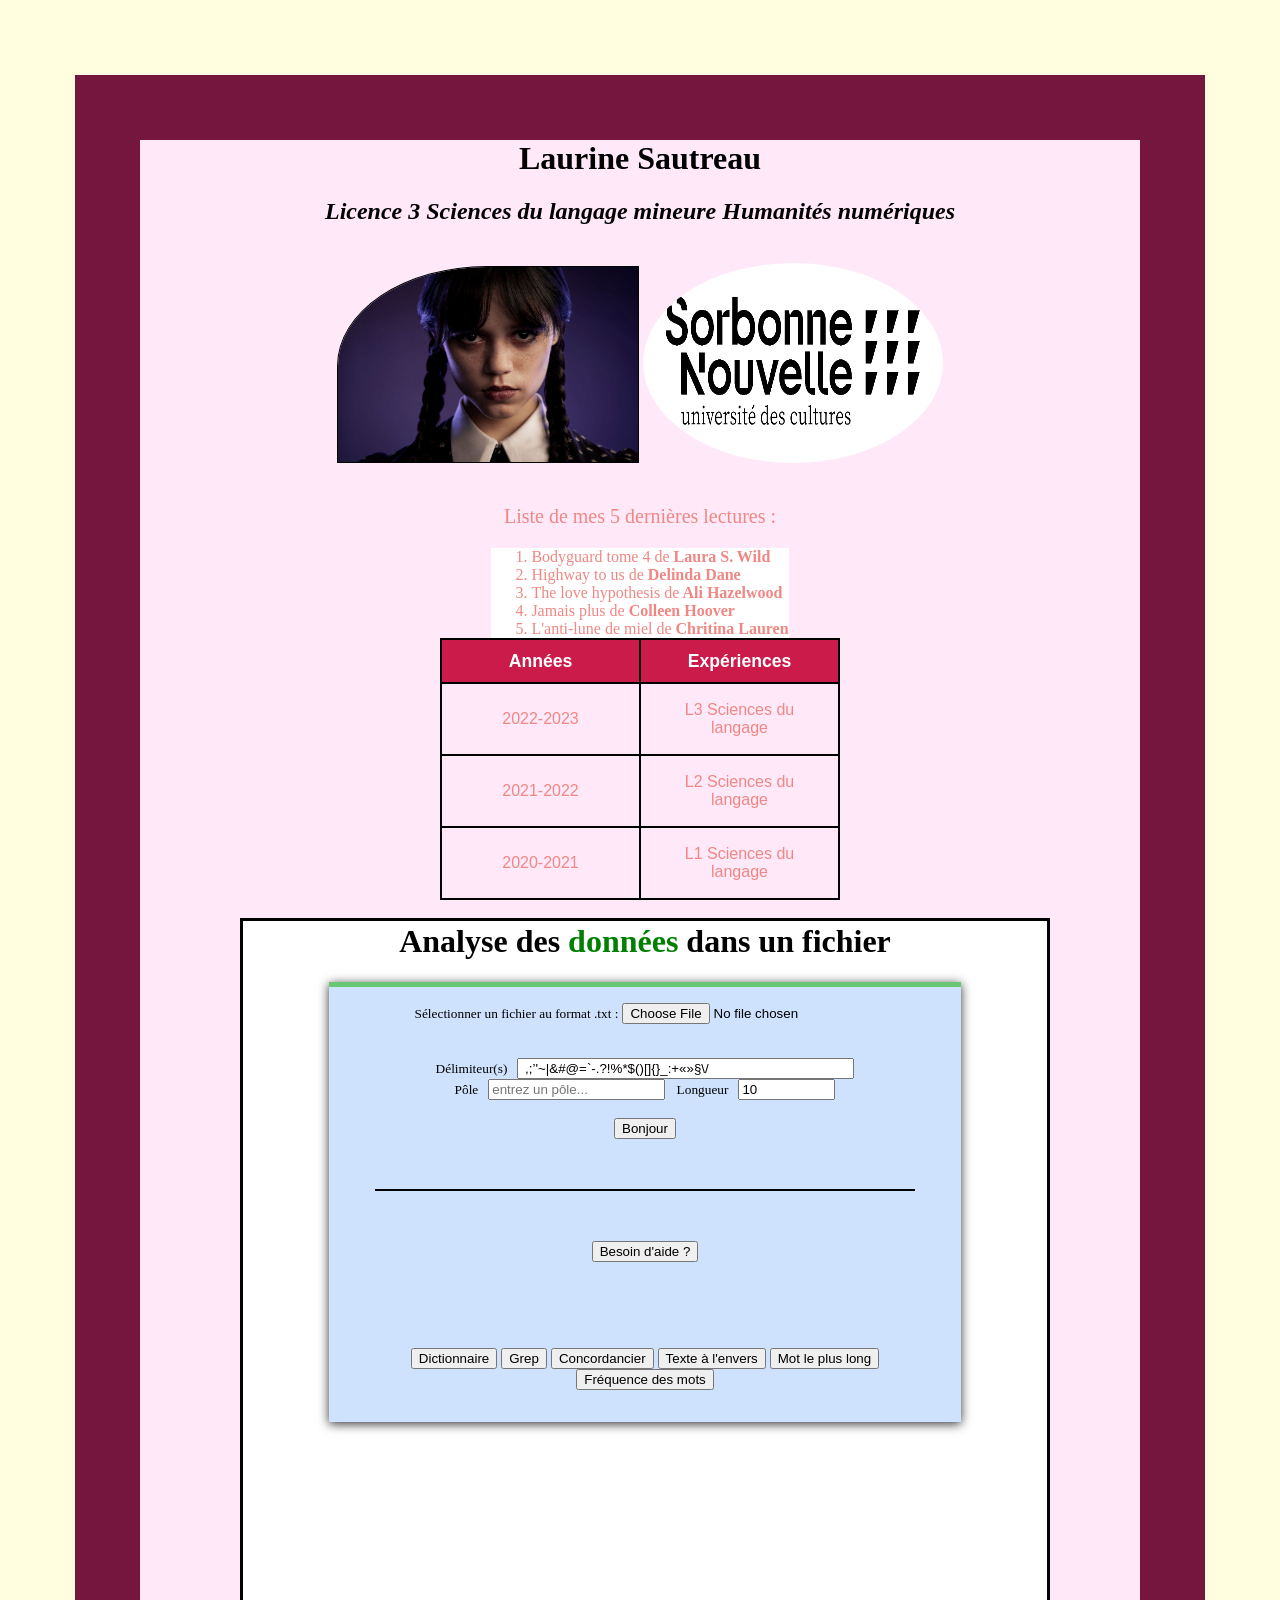
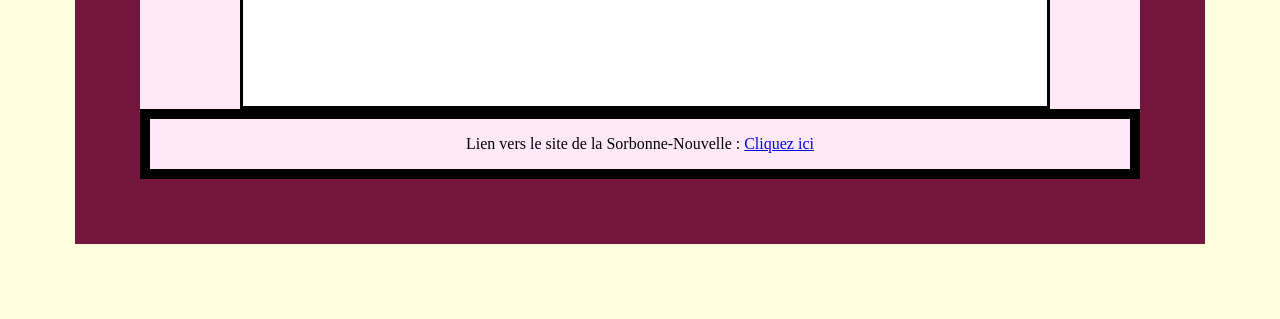
<file: index.html>
<!DOCTYPE html>
<html>
    <head>
        <meta name="viewport" content="width=device-width, initial-scale=1">
        <title>Le site de Laurine</title>
		<meta charset="UTF-8"/>
		<link rel="stylesheet" href="assets/css/style.css">
		<link rel="stylesheet" href="assets/css/chartist.min.css">
		<script type="text/javascript" language="javascript" src="assets/js/main.js"></script>
		<script type="text/javascript" language="javascript" src="assets/js/chartist.min.js"></script>
    </head>

    <body id="body">
	<div id="page">
	<div class="entete">
        <h1> Laurine Sautreau</h1>
		<h2> Licence 3 Sciences du langage mineure Humanités numériques </h2>
		
		<br/>
		<img class="avatar" src="assets/img/Mercredi-Addams_avatar.jpg" />
		<img class="logo" src="assets/img/sorbonne-nouvelle_logo.jpg"/>
		
	
		</div>
		<div id="aboutme">
		<br/>
		
		<p id="titre"> Liste de mes 5 dernières lectures :</p>
		<ol>
			<li>Bodyguard tome 4 de<b> Laura S. Wild</b></li>
			<li>Highway to us de<b> Delinda Dane</b> </li>
			<li>The love hypothesis de<b> Ali Hazelwood</b></li>
			<li>Jamais plus de <b>Colleen Hoover</b></li>
			<li> L'anti-lune de miel de <b>Chritina Lauren</b></li>
		</ol>
		
		
		<table>
			<thead>
				<tr><th>Années</th>       <th>Expériences</th></tr>
			</thead>
			<tbody>
				<tr><td>2022-2023</td>    <td>L3 Sciences du langage</td></tr>
				<tr><td>2021-2022</td>    <td>L2 Sciences du langage</td></tr>
				<tr><td>2020-2021</td>    <td>L1 Sciences du langage</td></tr>
			</tbody> 	
		</table>
		
		</div> 
		
		<br/>
		
		<div id="container">
            <h1 style="text-align:center;">Analyse des <span style="color:green">données</span> dans un fichier</h1>

            <div id="page-wrapper">
				<div>
                    <span>
                        <label for="fileInput" class="btn"><small>Sélectionner un fichier au format .txt
                                :</small></label>
                        <input id="fileInput" type="file" accept="text/plain" name="Fichier (.txt)" />
                    </span>
                </div>
                <br />
                <p style="text-align:center;">
                    <small>
                        <label for="delimID" class="mylabel">Délimiteur(s)</label>
                        &nbsp;
                        <input type="text" value=" ,;’'~|&#@=`-.?!%*$()[]{}_:+«»§\/" name="delim" id="delimID" size="40" />
                    </small>
                    <br />
                    <small>
                        <label for="poleID" class="mylabel">Pôle</label>
                        &nbsp;
                        <input type="text" placeholder="entrez un pôle..." name="pole" id="poleID" size="20" />
                    </small>
                    &nbsp;
                    <small>
                        <label for="lgID" class="mylabel">Longueur</label>
                        &nbsp;
                        <input type="text" value="10" name="lg" id="lgID" size="10" />
                    </small>
                    <br />
                    <br />
                    <button onclick="alert('Bienvenue dans cette aventure');"><span>Bonjour</span></button>
			
			<div style="margin: 50px 5% 0px 5%; padding: 50px 10%; border-top: 2px solid black;">
				<div id="aide">
						<button id="boutonAide" onclick="afficheCacheAide();"><span>Besoin d'aide ?</span></button>
					<div id="texteaide" style="display:none">
						<h2> Ceci est une aide afin de faciliter votre utilisation du site.  </h2>
						<h3> Description des fonctionnalités  </h3>
						<p>Le bouton <button onclick="javascript:void(0);">Bonjour</button> permet d'afficher un message de bienvenue.</p>
						<h3>Charger un fichier texte.</h3>
						<p>Pour commencer, il faut donner un fichier texte via le bouton <button onclick="javascript:void(0);">Chosir un fichier</button></p>
						<p>Le texte chargé sera affiché à gauche.</p>
						<h3>Segmenter le texte chargé.</h3>
						<p>Ensuite, on clique sur le bouton <button onclick="javascript:void(0);">Segmentation</button> pour afficher le texte segmenté.</p>
						<p>Le texte segmenté sera affiché à droite.</p>
						<h3>Compter les mots.</h3>
						<p>Pour avoir le comptage des mots, triés du plus fréquent au moins fréquent, on clique sur le bouton <button onclick="javascript:void(0);">Dictionnaire</button></p>
						<p>Le tableau sera affiché à droite.</p>
						<h3>Afficher les lignes qui contiennent un motif.</h3>
						<p>Pour afficher les lignes qui contiennent un motif, on clique sur le bouton <button onclick="javascript:void(0);">Grep</button></p>
						<p>Il faut avoir chargé un fichier en mémoire et renseigné le champs <label class="mylabel"><small>Pôle</small></label>.</p>
						<p><a href="https://fr.wikipedia.org/wiki/Grep">Grep</a> est une commande historique de Unix ayant cette fonctionnalité. Nous employons ce nom en hommage.</p>
						<p>Les lignes seront affichées à droite.</p>
						<p> Pour chercher un terme dans le texte et de l'afficher en contexte, on clique sur le bouton <button onclick="javascript:void(0);">Concordancier</button></p>
                        <p>Le tableau sera affiché à droite.</p>
						<h3>Autres fonctionnalités utiles</h3>
						<p>Pour lire le texte à l'envers, on clique sur le bouton<button onclick="javascript:void(0);">Texte à l'envers</button></p>
						<p>Le tableau sera affiché à droite.</p>
						<p>Pour savoir, qu'elle est le mot le plus long dans tout le texte, on clique sur le bouton<button onclick="javascript:void(0);">Mot le plus long</button></p>
						<p>Le tableau sera affiché à droite.</p>
						<p>Le bouton<button onclick="javascript:void(0);">Fréquence des mots</button> va afficher un graphique en barres de la fréquence des 4 premiers mots de l'ensemble du texte</p>
						<p>Le graphique sera affiché à droite.</p>						
					</div>
				</div>
            </div> 
					<br />
                    <br />
				
                    <!--<button class="submit" onclick="segmentation();"><span>Segmentation</span></button>-->
                    <button class="submit" onclick="dictionnaire();"><span>Dictionnaire</span></button>
                    <button class="submit" onclick="grep();"><span>Grep</span></button>
                    <button class="submit" onclick="concordancier();"><span>Concordancier</span></button>
                    <button class="submit" onclick="renversé();"><span>Texte à l'envers</span></button>
                    <button class="submit" onclick="long();"><span>Mot le plus long</span></button>
                    <button class="submit" onclick="graphiqueBarres();"><span> Fréquence des mots</span></button>
                </p>
            </div>
            <div id="logger" style="width:100%"></div>
            <br />
            <div id="Global">
                <div id="fileDisplayArea"></div>
                <div id="page-analysis" class="ct-chart"></div>
            </div>
        </div>
		<footer class="lien">
			<p>Lien vers le site de la Sorbonne-Nouvelle : <a href="http://www.univ-paris3.fr/">Cliquez ici</a></p>
		</footer>
		</div>
    </body>
</html>
</file>
<file: assets/css/style.css>
.logo{
	
	 
	width:300px;
	height:200px;
	background:#069;
	-webkit-border-radius:150px / 100px;
	-moz-border-radius:150px / 100px;
	-o-border-radius:150px / 100px;
	border-radius:150px / 100px;
		
}

.avatar{
	
	width: 300px ;
	border-top-left-radius : 150px 100px;
	border: 1px solid black;

}

#body { 
	height : 100 vh; 	
	background-color : lightyellow; 
	font-size : 14 px;
	margin : 75px; 
	
	
}

.entete { 
	text-align : center;
	}
	
h1
{
	font-family:'amble_light', verdana, serif;
	color: rgb(175,39,67);
	text-align: center;
	font-weight: bold;
	font-size : 35 rem;
	position : relative;
}

h2
{
	width : 20 rem;
	font-style: italic;
	text-align : center; 
	position : relative; 
}

#page {
	
	width : 80 vw; 
	background-color : rgb(255,233,248); 
	border : 65px solid rgb(117,22,63); 
	text-align : center; 
}

#aboutme{
	color : rgb(240,135,132);
	text-align : center; 
}

.lien{
	text-align : center;
	border : 10px solid black;
	
}

#titre {
	font-size : 20px; 
}
table
{
	
	font-family:"Comic Sans MS",Verdana, Arial,serif; 
	margin:auto;
	border-collapse: collapse;

}
table, th, td 
{
    border: 2px solid black;
	width: 40%;
	 height: 40px;
}
th
{
	font-size: 1.1em;
    text-align: center;
    background-color: rgb(203,27,75);
    color: white;
}

td
{
	
    padding: 15px;
    text-align: center;
}
ol  
{
	background-color: white ;
  margin :auto;
  text-align:left;
  display : inline-block;

}
#page-wrapper {
	width: 600px;
	background: #cee1fd;
	padding: 1em;
	margin: 1em auto;
	border-top: 5px solid #69c773;
	box-shadow: 0 2px 10px rgba(0,0,0,0.8);
}
#container {
	background-color: white;
	border: 3px solid black;
	padding: 2px;
	padding-bottom: 5%; 
	width: 80%;
	margin-left:10%;
	height: 100%;
	min-height: 100%;
	position: relative;
}
#Global {
	margin-right: auto; 
	margin-left: auto; 
	width: 80%; 
	border: 3px; 
	display:table;
}
#Global #fileDisplayArea {
	float:left;
	width:48%;
	background: #FFF;
	font-size:0.6em;
	height:200px;
	overflow:scroll;
}
#Global #page-analysis {
	margin-left:52%;
	background: #FFF;
	height:200px;
	overflow:scroll;
}

h1 {
	margin-top: 0;
	color:black;
}
</file>
<file: assets/css/chartist.min.css>
.ct-double-octave:after,.ct-golden-section:after,.ct-major-eleventh:after,.ct-major-second:after,.ct-major-seventh:after,.ct-major-sixth:after,.ct-major-tenth:after,.ct-major-third:after,.ct-major-twelfth:after,.ct-minor-second:after,.ct-minor-seventh:after,.ct-minor-sixth:after,.ct-minor-third:after,.ct-octave:after,.ct-perfect-fifth:after,.ct-perfect-fourth:after,.ct-square:after{content:"";clear:both}.ct-label{fill:rgba(0,0,0,.4);color:rgba(0,0,0,.4);font-size:.75rem;line-height:1}.ct-chart-bar .ct-label,.ct-chart-line .ct-label{display:block;display:-webkit-box;display:-moz-box;display:-ms-flexbox;display:-webkit-flex;display:flex}.ct-chart-donut .ct-label,.ct-chart-pie .ct-label{dominant-baseline:central}.ct-label.ct-horizontal.ct-start{-webkit-box-align:flex-end;-webkit-align-items:flex-end;-ms-flex-align:flex-end;align-items:flex-end;-webkit-box-pack:flex-start;-webkit-justify-content:flex-start;-ms-flex-pack:flex-start;justify-content:flex-start;text-align:left;text-anchor:start}.ct-label.ct-horizontal.ct-end{-webkit-box-align:flex-start;-webkit-align-items:flex-start;-ms-flex-align:flex-start;align-items:flex-start;-webkit-box-pack:flex-start;-webkit-justify-content:flex-start;-ms-flex-pack:flex-start;justify-content:flex-start;text-align:left;text-anchor:start}.ct-label.ct-vertical.ct-start{-webkit-box-align:flex-end;-webkit-align-items:flex-end;-ms-flex-align:flex-end;align-items:flex-end;-webkit-box-pack:flex-end;-webkit-justify-content:flex-end;-ms-flex-pack:flex-end;justify-content:flex-end;text-align:right;text-anchor:end}.ct-label.ct-vertical.ct-end{-webkit-box-align:flex-end;-webkit-align-items:flex-end;-ms-flex-align:flex-end;align-items:flex-end;-webkit-box-pack:flex-start;-webkit-justify-content:flex-start;-ms-flex-pack:flex-start;justify-content:flex-start;text-align:left;text-anchor:start}.ct-chart-bar .ct-label.ct-horizontal.ct-start{-webkit-box-align:flex-end;-webkit-align-items:flex-end;-ms-flex-align:flex-end;align-items:flex-end;-webkit-box-pack:center;-webkit-justify-content:center;-ms-flex-pack:center;justify-content:center;text-align:center;text-anchor:start}.ct-chart-bar .ct-label.ct-horizontal.ct-end{-webkit-box-align:flex-start;-webkit-align-items:flex-start;-ms-flex-align:flex-start;align-items:flex-start;-webkit-box-pack:center;-webkit-justify-content:center;-ms-flex-pack:center;justify-content:center;text-align:center;text-anchor:start}.ct-chart-bar.ct-horizontal-bars .ct-label.ct-horizontal.ct-start{-webkit-box-align:flex-end;-webkit-align-items:flex-end;-ms-flex-align:flex-end;align-items:flex-end;-webkit-box-pack:flex-start;-webkit-justify-content:flex-start;-ms-flex-pack:flex-start;justify-content:flex-start;text-align:left;text-anchor:start}.ct-chart-bar.ct-horizontal-bars .ct-label.ct-horizontal.ct-end{-webkit-box-align:flex-start;-webkit-align-items:flex-start;-ms-flex-align:flex-start;align-items:flex-start;-webkit-box-pack:flex-start;-webkit-justify-content:flex-start;-ms-flex-pack:flex-start;justify-content:flex-start;text-align:left;text-anchor:start}.ct-chart-bar.ct-horizontal-bars .ct-label.ct-vertical.ct-start{-webkit-box-align:center;-webkit-align-items:center;-ms-flex-align:center;align-items:center;-webkit-box-pack:flex-end;-webkit-justify-content:flex-end;-ms-flex-pack:flex-end;justify-content:flex-end;text-align:right;text-anchor:end}.ct-chart-bar.ct-horizontal-bars .ct-label.ct-vertical.ct-end{-webkit-box-align:center;-webkit-align-items:center;-ms-flex-align:center;align-items:center;-webkit-box-pack:flex-start;-webkit-justify-content:flex-start;-ms-flex-pack:flex-start;justify-content:flex-start;text-align:left;text-anchor:end}.ct-grid{stroke:rgba(0,0,0,.2);stroke-width:1px;stroke-dasharray:2px}.ct-grid-background{fill:none}.ct-point{stroke-width:10px;stroke-linecap:round}.ct-line{fill:none;stroke-width:4px}.ct-area{stroke:none;fill-opacity:.1}.ct-bar{fill:none;stroke-width:10px}.ct-slice-donut{fill:none;stroke-width:60px}.ct-series-a .ct-bar,.ct-series-a .ct-line,.ct-series-a .ct-point,.ct-series-a .ct-slice-donut{stroke:#d70206}.ct-series-a .ct-area,.ct-series-a .ct-slice-donut-solid,.ct-series-a .ct-slice-pie{fill:#d70206}.ct-series-b .ct-bar,.ct-series-b .ct-line,.ct-series-b .ct-point,.ct-series-b .ct-slice-donut{stroke:#f05b4f}.ct-series-b .ct-area,.ct-series-b .ct-slice-donut-solid,.ct-series-b .ct-slice-pie{fill:#f05b4f}.ct-series-c .ct-bar,.ct-series-c .ct-line,.ct-series-c .ct-point,.ct-series-c .ct-slice-donut{stroke:#f4c63d}.ct-series-c .ct-area,.ct-series-c .ct-slice-donut-solid,.ct-series-c .ct-slice-pie{fill:#f4c63d}.ct-series-d .ct-bar,.ct-series-d .ct-line,.ct-series-d .ct-point,.ct-series-d .ct-slice-donut{stroke:#d17905}.ct-series-d .ct-area,.ct-series-d .ct-slice-donut-solid,.ct-series-d .ct-slice-pie{fill:#d17905}.ct-series-e .ct-bar,.ct-series-e .ct-line,.ct-series-e .ct-point,.ct-series-e .ct-slice-donut{stroke:#453d3f}.ct-series-e .ct-area,.ct-series-e .ct-slice-donut-solid,.ct-series-e .ct-slice-pie{fill:#453d3f}.ct-series-f .ct-bar,.ct-series-f .ct-line,.ct-series-f .ct-point,.ct-series-f .ct-slice-donut{stroke:#59922b}.ct-series-f .ct-area,.ct-series-f .ct-slice-donut-solid,.ct-series-f .ct-slice-pie{fill:#59922b}.ct-series-g .ct-bar,.ct-series-g .ct-line,.ct-series-g .ct-point,.ct-series-g .ct-slice-donut{stroke:#0544d3}.ct-series-g .ct-area,.ct-series-g .ct-slice-donut-solid,.ct-series-g .ct-slice-pie{fill:#0544d3}.ct-series-h .ct-bar,.ct-series-h .ct-line,.ct-series-h .ct-point,.ct-series-h .ct-slice-donut{stroke:#6b0392}.ct-series-h .ct-area,.ct-series-h .ct-slice-donut-solid,.ct-series-h .ct-slice-pie{fill:#6b0392}.ct-series-i .ct-bar,.ct-series-i .ct-line,.ct-series-i .ct-point,.ct-series-i .ct-slice-donut{stroke:#f05b4f}.ct-series-i .ct-area,.ct-series-i .ct-slice-donut-solid,.ct-series-i .ct-slice-pie{fill:#f05b4f}.ct-series-j .ct-bar,.ct-series-j .ct-line,.ct-series-j .ct-point,.ct-series-j .ct-slice-donut{stroke:#dda458}.ct-series-j .ct-area,.ct-series-j .ct-slice-donut-solid,.ct-series-j .ct-slice-pie{fill:#dda458}.ct-series-k .ct-bar,.ct-series-k .ct-line,.ct-series-k .ct-point,.ct-series-k .ct-slice-donut{stroke:#eacf7d}.ct-series-k .ct-area,.ct-series-k .ct-slice-donut-solid,.ct-series-k .ct-slice-pie{fill:#eacf7d}.ct-series-l .ct-bar,.ct-series-l .ct-line,.ct-series-l .ct-point,.ct-series-l .ct-slice-donut{stroke:#86797d}.ct-series-l .ct-area,.ct-series-l .ct-slice-donut-solid,.ct-series-l .ct-slice-pie{fill:#86797d}.ct-series-m .ct-bar,.ct-series-m .ct-line,.ct-series-m .ct-point,.ct-series-m .ct-slice-donut{stroke:#b2c326}.ct-series-m .ct-area,.ct-series-m .ct-slice-donut-solid,.ct-series-m .ct-slice-pie{fill:#b2c326}.ct-series-n .ct-bar,.ct-series-n .ct-line,.ct-series-n .ct-point,.ct-series-n .ct-slice-donut{stroke:#6188e2}.ct-series-n .ct-area,.ct-series-n .ct-slice-donut-solid,.ct-series-n .ct-slice-pie{fill:#6188e2}.ct-series-o .ct-bar,.ct-series-o .ct-line,.ct-series-o .ct-point,.ct-series-o .ct-slice-donut{stroke:#a748ca}.ct-series-o .ct-area,.ct-series-o .ct-slice-donut-solid,.ct-series-o .ct-slice-pie{fill:#a748ca}.ct-square{display:block;position:relative;width:100%}.ct-square:before{display:block;float:left;content:"";width:0;height:0;padding-bottom:100%}.ct-square:after{display:table}.ct-square>svg{display:block;position:absolute;top:0;left:0}.ct-minor-second{display:block;position:relative;width:100%}.ct-minor-second:before{display:block;float:left;content:"";width:0;height:0;padding-bottom:93.75%}.ct-minor-second:after{display:table}.ct-minor-second>svg{display:block;position:absolute;top:0;left:0}.ct-major-second{display:block;position:relative;width:100%}.ct-major-second:before{display:block;float:left;content:"";width:0;height:0;padding-bottom:88.8888888889%}.ct-major-second:after{display:table}.ct-major-second>svg{display:block;position:absolute;top:0;left:0}.ct-minor-third{display:block;position:relative;width:100%}.ct-minor-third:before{display:block;float:left;content:"";width:0;height:0;padding-bottom:83.3333333333%}.ct-minor-third:after{display:table}.ct-minor-third>svg{display:block;position:absolute;top:0;left:0}.ct-major-third{display:block;position:relative;width:100%}.ct-major-third:before{display:block;float:left;content:"";width:0;height:0;padding-bottom:80%}.ct-major-third:after{display:table}.ct-major-third>svg{display:block;position:absolute;top:0;left:0}.ct-perfect-fourth{display:block;position:relative;width:100%}.ct-perfect-fourth:before{display:block;float:left;content:"";width:0;height:0;padding-bottom:75%}.ct-perfect-fourth:after{display:table}.ct-perfect-fourth>svg{display:block;position:absolute;top:0;left:0}.ct-perfect-fifth{display:block;position:relative;width:100%}.ct-perfect-fifth:before{display:block;float:left;content:"";width:0;height:0;padding-bottom:66.6666666667%}.ct-perfect-fifth:after{display:table}.ct-perfect-fifth>svg{display:block;position:absolute;top:0;left:0}.ct-minor-sixth{display:block;position:relative;width:100%}.ct-minor-sixth:before{display:block;float:left;content:"";width:0;height:0;padding-bottom:62.5%}.ct-minor-sixth:after{display:table}.ct-minor-sixth>svg{display:block;position:absolute;top:0;left:0}.ct-golden-section{display:block;position:relative;width:100%}.ct-golden-section:before{display:block;float:left;content:"";width:0;height:0;padding-bottom:61.804697157%}.ct-golden-section:after{display:table}.ct-golden-section>svg{display:block;position:absolute;top:0;left:0}.ct-major-sixth{display:block;position:relative;width:100%}.ct-major-sixth:before{display:block;float:left;content:"";width:0;height:0;padding-bottom:60%}.ct-major-sixth:after{display:table}.ct-major-sixth>svg{display:block;position:absolute;top:0;left:0}.ct-minor-seventh{display:block;position:relative;width:100%}.ct-minor-seventh:before{display:block;float:left;content:"";width:0;height:0;padding-bottom:56.25%}.ct-minor-seventh:after{display:table}.ct-minor-seventh>svg{display:block;position:absolute;top:0;left:0}.ct-major-seventh{display:block;position:relative;width:100%}.ct-major-seventh:before{display:block;float:left;content:"";width:0;height:0;padding-bottom:53.3333333333%}.ct-major-seventh:after{display:table}.ct-major-seventh>svg{display:block;position:absolute;top:0;left:0}.ct-octave{display:block;position:relative;width:100%}.ct-octave:before{display:block;float:left;content:"";width:0;height:0;padding-bottom:50%}.ct-octave:after{display:table}.ct-octave>svg{display:block;position:absolute;top:0;left:0}.ct-major-tenth{display:block;position:relative;width:100%}.ct-major-tenth:before{display:block;float:left;content:"";width:0;height:0;padding-bottom:40%}.ct-major-tenth:after{display:table}.ct-major-tenth>svg{display:block;position:absolute;top:0;left:0}.ct-major-eleventh{display:block;position:relative;width:100%}.ct-major-eleventh:before{display:block;float:left;content:"";width:0;height:0;padding-bottom:37.5%}.ct-major-eleventh:after{display:table}.ct-major-eleventh>svg{display:block;position:absolute;top:0;left:0}.ct-major-twelfth{display:block;position:relative;width:100%}.ct-major-twelfth:before{display:block;float:left;content:"";width:0;height:0;padding-bottom:33.3333333333%}.ct-major-twelfth:after{display:table}.ct-major-twelfth>svg{display:block;position:absolute;top:0;left:0}.ct-double-octave{display:block;position:relative;width:100%}.ct-double-octave:before{display:block;float:left;content:"";width:0;height:0;padding-bottom:25%}.ct-double-octave:after{display:table}.ct-double-octave>svg{display:block;position:absolute;top:0;left:0}
</file>
